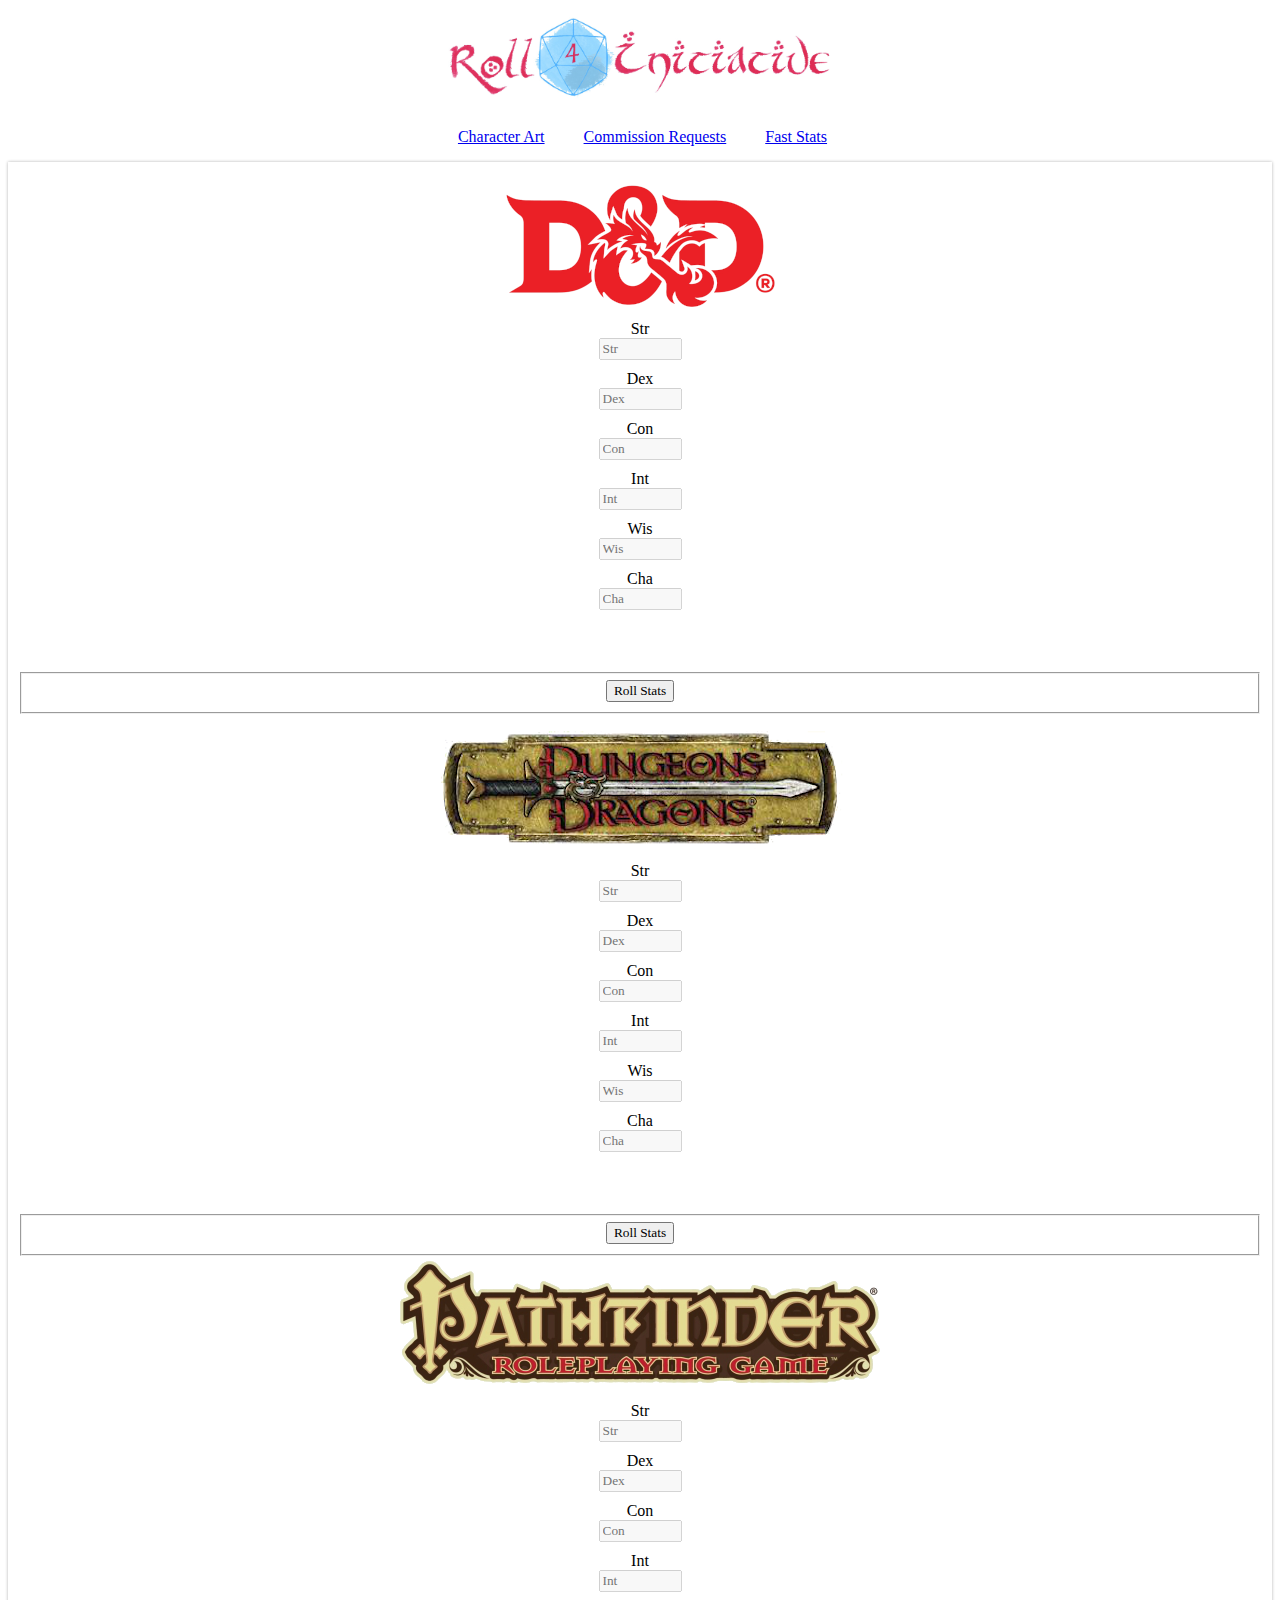
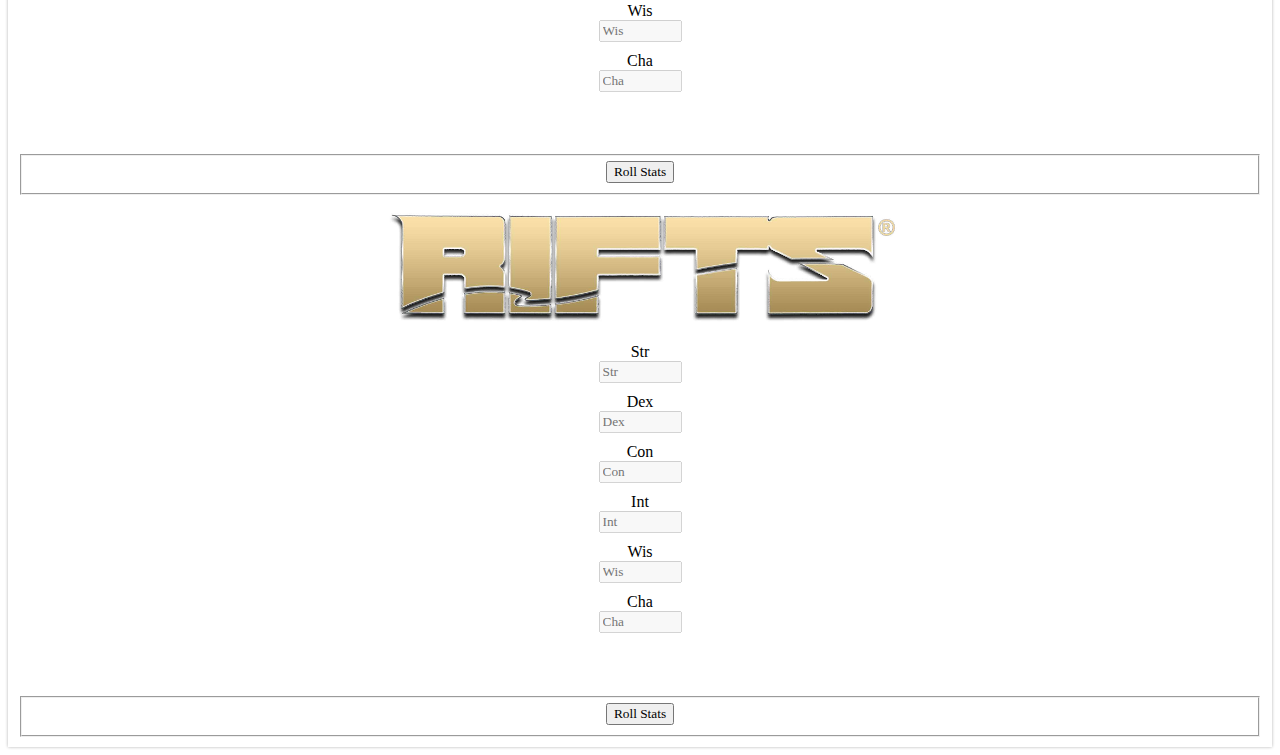
<file: fast_stats.html>
<!DOCTYPE html>
<html lang="en">

<head>
    <meta charset="UTF-8">
    <meta http-equiv="X-UA-Compatible" content="IE=edge">
    <meta name="viewport" content="width=device-width, initial-scale=1.0">
    <title>Roll 4 Initiative</title>
    <link rel="stylesheet" href="https://cdn.jsdelivr.net/npm/bootstrap@5.0.2/dist/css/bootstrap.min.css" integrity="sha384-EVSTQN3/azprG1Anm3QDgpJLIm9Nao0Yz1ztcQTwFspd3yD65VohhpuuCOmLASjC" crossorigin="anonymous">
    <link rel="stylesheet" href="https://cdnjs.cloudflare.com/ajax/libs/font-awesome/4.7.0/css/font-awesome.min.css">
    <link rel="stylesheet" href="style.css">
    <script defer src="stats.js"></script>
</head>

<body>

    <header>
        <div id="logo">
                <a href="index.html">
                    <img class="logo" src="assets/roll_4_initiative_mobile.png" alt="roll 4 initiative">
                </a>
        </div>
        <div class="topNav">
            <nav>
                <ul data-content-field="navigation">
                    <li class="page-collection">
                        <a href="index.html">Character Art</a>
                    </li>

                    <li class="page-collection">
                        <a href="/commission-requests">Commission Requests</a>
                    </li>

                    <li class="page-collection">
                        <a href="fast_stats.html">Fast Stats</a>
                    </li>
                </ul>
            </nav>

        </div>
    </header>

    <form id="stat-rollers">
        <div class="container form-container">
            <div class="row">
                <div class="col-md-6">
                    <img class="stats-img" src="assets/fifth.png" alt="5th Edition">
                    <div class="form-row">
                        <label for="name">Str</label>
                        <div class="name-fields">
                        <input type="text" name="stat[str]" placeholder="Str" id="fifth-str" disabled>
                        </div>
                    </div>
                    <div class="form-row">
                        <label for="name">Dex</label>
                        <div class="name-fields">
                        <input type="text" name="stat[dex]" placeholder="Dex" id="fifth-dex" disabled>
                        </div>
                    </div>
                    <div class="form-row">
                        <label for="name">Con</label>
                        <div class="name-fields">
                        <input type="text" name="stat[con]" placeholder="Con" id="fifth-con" disabled>
                        </div>
                    </div>
                    <div class="form-row">
                        <label for="name">Int</label>
                        <div class="name-fields">
                        <input type="text" name="stat[int]" placeholder="Int" id="fifth-int" disabled>
                        </div>
                    </div>
                    <div class="form-row">
                        <label for="name">Wis</label>
                        <div class="name-fields">
                        <input type="text" name="stat[wis]" placeholder="Wis" id="fifth-wis" disabled>
                        </div>
                    </div>
                    <div class="form-row">
                        <label for="name">Cha</label>
                        <div class="name-fields">
                        <input type="text" name="stat[cha]" placeholder="Cha" id="fifth-cha" disabled>
                        </div>
                    </div>
                    <fieldset>
                        <input class="roll-stats" type="button" value="Roll Stats" id="fifth-stats">
                    </fieldset>
                </div>
                <div class="col-md-6">
                    <img class="stats-img" src="assets/three-point-five.png" alt="3.5">
                    <div class="form-row">
                        <label for="name">Str</label>
                        <div class="name-fields">
                        <input type="text" name="stat[str]" placeholder="Str" id="three-str" disabled>
                        </div>
                    </div>
                    <div class="form-row">
                        <label for="name">Dex</label>
                        <div class="name-fields">
                        <input type="text" name="stat[dex]" placeholder="Dex" id="three-dex" disabled>
                        </div>
                    </div>
                    <div class="form-row">
                        <label for="name">Con</label>
                        <div class="name-fields">
                        <input type="text" name="stat[con]" placeholder="Con" id="three-con" disabled>
                        </div>
                    </div>
                    <div class="form-row">
                        <label for="name">Int</label>
                        <div class="name-fields">
                        <input type="text" name="stat[int]" placeholder="Int" id="three-int" disabled>
                        </div>
                    </div>
                    <div class="form-row">
                        <label for="name">Wis</label>
                        <div class="name-fields">
                        <input type="text" name="stat[wis]" placeholder="Wis" id="three-wis" disabled>
                        </div>
                    </div>
                    <div class="form-row">
                        <label for="name">Cha</label>
                        <div class="name-fields">
                        <input type="text" name="stat[cha]" placeholder="Cha" id="three-cha" disabled>
                        </div>
                    </div>
                    <fieldset>
                        <input class="roll-stats" type="button" value="Roll Stats" id="three-stats">
                    </fieldset>
                </div>
            </div>
            <div class="row">
                <div class="col-md-6">
                    <img class="stats-img" src="assets/pathfinder_transparent.png" alt="Pathfinder">
                    <div class="form-row">
                        <label for="name">Str</label>
                        <div class="name-fields">
                        <input type="text" name="stat[str]" placeholder="Str" id="pathfinder-str" disabled>
                        </div>
                    </div>
                    <div class="form-row">
                        <label for="name">Dex</label>
                        <div class="name-fields">
                        <input type="text" name="stat[dex]" placeholder="Dex" id="pathfinder-dex" disabled>
                        </div>
                    </div>
                    <div class="form-row">
                        <label for="name">Con</label>
                        <div class="name-fields">
                        <input type="text" name="stat[con]" placeholder="Con" id="pathfinder-con" disabled>
                        </div>
                    </div>
                    <div class="form-row">
                        <label for="name">Int</label>
                        <div class="name-fields">
                        <input type="text" name="stat[int]" placeholder="Int" id="pathfinder-int" disabled>
                        </div>
                    </div>
                    <div class="form-row">
                        <label for="name">Wis</label>
                        <div class="name-fields">
                        <input type="text" name="stat[wis]" placeholder="Wis" id="pathfinder-wis" disabled>
                        </div>
                    </div>
                    <div class="form-row">
                        <label for="name">Cha</label>
                        <div class="name-fields">
                        <input type="text" name="stat[cha]" placeholder="Cha" id="pathfinder-cha" disabled>
                        </div>
                    </div>
                    <fieldset>
                        <input class="roll-stats" type="button" value="Roll Stats" id="path-stats">
                    </fieldset>
                </div>
                <div class="col-md-6">
                    <img class="stats-img" src="assets/rifts.png" alt="RIFTS">
                    <div class="form-row">
                        <label for="name">Str</label>
                        <div class="name-fields">
                        <input type="text" name="stat[str]" placeholder="Str" id="first-name" disabled>
                        </div>
                    </div>
                    <div class="form-row">
                        <label for="name">Dex</label>
                        <div class="name-fields">
                        <input type="text" name="stat[dex]" placeholder="Dex" id="first-name" disabled>
                        </div>
                    </div>
                    <div class="form-row">
                        <label for="name">Con</label>
                        <div class="name-fields">
                        <input type="text" name="stat[con]" placeholder="Con" id="first-name" disabled>
                        </div>
                    </div>
                    <div class="form-row">
                        <label for="name">Int</label>
                        <div class="name-fields">
                        <input type="text" name="stat[int]" placeholder="Int" id="first-name" disabled>
                        </div>
                    </div>
                    <div class="form-row">
                        <label for="name">Wis</label>
                        <div class="name-fields">
                        <input type="text" name="stat[wis]" placeholder="Wis" id="first-name" disabled>
                        </div>
                    </div>
                    <div class="form-row">
                        <label for="name">Cha</label>
                        <div class="name-fields">
                        <input type="text" name="stat[cha]" placeholder="Cha" id="first-name" disabled>
                        </div>
                    </div>
                    <fieldset>
                        <input class="roll-stats" type="button" value="Roll Stats" id="rifts-stats">
                    </fieldset>
                </div>
            </div>
        </div>
    </form>
</body>

</html>
</file>
<file: style.css>
* {
    font-family: Papyrus;
}

/* Header/Nav Styling */

.logo {
    line-height: 0;
    margin: 0;
    display: inline-block;
    height: 100px;
}

#logo {
    width: 100%;
    text-align: center;
    margin: 0;
}

.topNav {
    width: 100%;
    text-align: center;
    margin: 0;
    position: relative;
}

nav ul > li {
    display: inline-block;
    margin-right: 35px;
}

/* Gallery Styling */

.gallery-container {
    display: flex;
    flex-wrap: wrap;
    justify-content: space-between;
    background-color: #fff;
    box-shadow: 0 0 3px 0 rgba(0, 0, 0, 0.3);
    width: 95%;
    margin: 0 auto;
    padding: 10px;
}

.gallery-item {
    flex-basis: 32.7%;
    margin-bottom: 6px;
    opacity: .85;
    cursor: pointer;
}

.gallery-item:hover {
    opacity: 1;
}

.gallery-item img {
    width: 100%;
    height: 100%;
    object-fit: cover;
}

.gallery-content {
    font-size: .8em;
}

/* Lightbox Styling */

.lightbox {
    position: fixed;
    display: none;
    background-color: rgba(0, 0, 0, 0.8);
    width: 100%;
    height: 100%;              
    overflow: auto;
    top: 0;
    left: 0;
}

.lightbox-content {
    position: relative;
    width: 70%;
    height: 70%;
    margin: 5% auto;
    text-align: center;
}

.lightbox-content img {
    border-radius: 7px;
    box-shadow: 0 0 3px 0 rgba(225, 225, 225, .25);
    max-height: 100%;
    max-width: 100%;
    object-fit: cover;
}

.lightbox-prev,
.lightbox-next {
    position: absolute;
    background-color: rgba(0, 0, 0, 0.8);
    color: #fff;
    padding: 7px;
    top: 45%;
    cursor: pointer;
}

.lightbox-prev {
    left: 0;
}

.lightbox-next {
    right: 0;
}

.lightbox-prev:hover,
.lightbox-next:hover {
    opacity: .8;
}


/* Fast Stats */
.stats-img {
    display: block;
    margin: auto;
    max-width: 100%;
    height: auto;
}

.form-container{
    background-color: #fff;
    box-shadow: 0 0 3px 0 rgba(0, 0, 0, 0.3);
    padding: 10px;
}

.row {
    justify-content: center;
}

.form-row {
    text-align: center;
    margin-top: 10px;
}

input {
    width: 75px;
}

fieldset {
    text-align: center;
    margin-top: 5%;
}

.roll-stats {
    width: auto;
}

/* Mobile Responsive */

@media (max-width: 767px) {
    .gallery-container {
        width: 100%;
    }
    .gallery-item {
        flex-basis: 49.80%;
        margin-bottom: 3px;
    }
    .lightbox-content {
        width: 80%;
        height: 60%;
        margin: 15% auto;
    }
}

@media (max-width: 480px) {
    .gallery-item {
        flex-basis: 100%;
        margin-bottom: 1px;
    }
    .lightbox-content {
        width: 90%;
        margin: 20% auto;
    }
}
</file>
